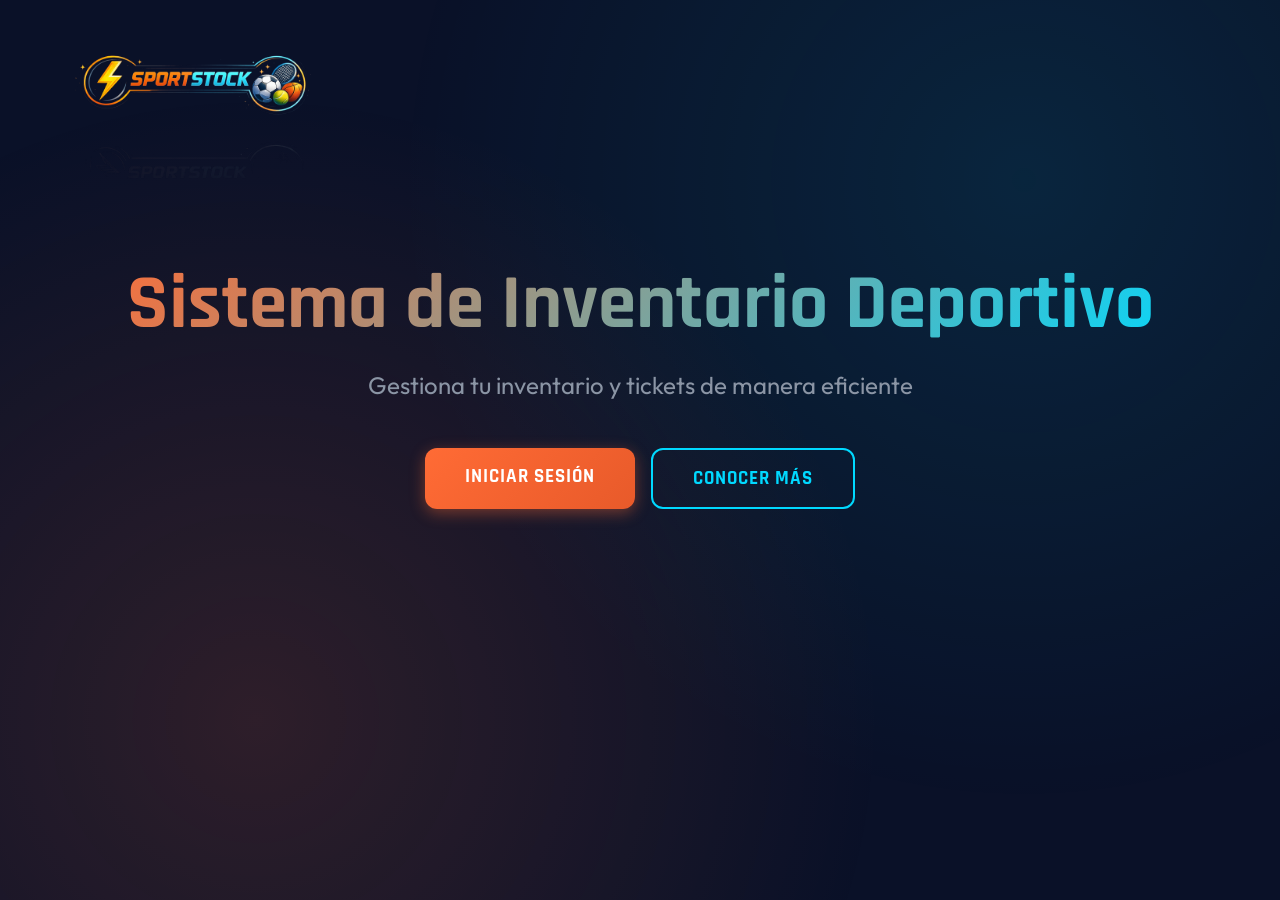
<file: index.html>
<!DOCTYPE html>
<html lang="es">
<head>
    <!-- Configuración básica del documento HTML -->
    <meta charset="UTF-8">
    <meta name="viewport" content="width=device-width, initial-scale=1.0">
    <title>SportStock - Sistema de Inventario Deportivo</title>
    <!-- Favicon -->
    <link rel="icon" href="img/Logo deportivo.png" type="image/png">

    <!-- Fuentes de Google para el diseño -->
    <link href="https://fonts.googleapis.com/css2?family=Rajdhani:wght@300;400;500;600;700&family=Outfit:wght@300;400;500;600&display=swap" rel="stylesheet">

    <!-- Hojas de estilo CSS -->
    <link href="css/index.css" rel="stylesheet"> <!-- Estilos específicos de la página principal -->
    <link href="css/mediaquerys.css" rel="stylesheet"> <!-- Estilos responsivos para diferentes dispositivos -->
</head>
<body>
    <!-- Contenedor principal de la página -->
    <div class="container">
        <!-- Encabezado con logo -->
        <header class="header">
            <img class="logo" src="img/Logo deportivo.png" alt="Logo"/>
        </header>

        <!-- Sección hero: presentación principal del sistema -->
        <section class="hero">
            <h1>Sistema de Inventario Deportivo</h1>
            <p>Gestiona tu inventario y tickets de manera eficiente</p>
            <!-- Botones de llamada a acción -->
            <div class="cta-buttons">
                <a href="#login" class="btn btn-primary" onclick="showLogin()">Iniciar Sesión</a>
                <a href="#" class="btn btn-secondary" onclick="showFeatures(event)">Conocer Más</a>
            </div>
        </section>

        <!-- Sección de características del sistema (oculta inicialmente) -->
        <section class="features" id="features" style="display: none;">
            <!-- Tarjeta de gestión de inventario -->
            <div class="feature-card">
                <div class="feature-icon">📦</div>
                <h3>Gestión de Inventario</h3>
                <p>Administra todos tus artículos deportivos de forma centralizada. Control de stock, categorías y disponibilidad en tiempo real.</p>
            </div>

            <!-- Tarjeta de sistema de tickets -->
            <div class="feature-card">
                <div class="feature-icon">🎫</div>
                <h3>Sistema de Tickets</h3>
                <p>Crea, edita y da seguimiento a solicitudes y tickets. CRUD completo con estados y reportes detallados.</p>
            </div>

            <!-- Tarjeta de reportes y estadísticas -->
            <div class="feature-card">
                <div class="feature-icon">📊</div>
                <h3>Reportes y Estadísticas</h3>
                <p>Visualiza métricas importantes, préstamos activos y estadísticas del inventario en tiempo real.</p>
            </div>

            <!-- Tarjeta de acceso seguro -->
            <div class="feature-card">
                <div class="feature-icon">🔒</div>
                <h3>Acceso Seguro</h3>
                <p>Sistema de autenticación robusto con validación de usuarios y protección de datos.</p>
            </div>

            <!-- Tarjeta de diseño responsive -->
            <div class="feature-card">
                <div class="feature-icon">📱</div>
                <h3>Diseño Responsive</h3>
                <p>Interfaz adaptable a cualquier dispositivo. Accede desde computadora, tablet o móvil.</p>
            </div>

            <!-- Tarjeta de rendimiento -->
            <div class="feature-card">
                <div class="feature-icon">⚡</div>
                <h3>Rápido y Eficiente</h3>
                <p>Diseñado para optimizar tus operaciones diarias con una interfaz intuitiva y moderna.</p>
            </div>
        </section>

        <!-- Sección de autenticación: inicio de sesión -->
        <section class="auth-section" id="login" style="display: none;">
            <div class="auth-card">
                <h2>Iniciar Sesión</h2>
                <p style="color: var(--text-muted); margin-bottom: 2rem;">Accede al sistema de gestión</p>

                <!-- Formulario de login -->
                <form id="login-form">
                    <div class="form-group">
                        <label>Usuario</label>
                        <input type="text" id="username" required>
                        <div class="error-message" id="username-error"></div>
                    </div>

                    <div class="form-group">
                        <label>Contraseña</label>
                        <input type="password" id="password" required>
                        <div class="error-message" id="password-error"></div>
                    </div>

                    <div class="form-group">
                        <button type="submit" class="btn btn-primary" style="width: 100%;">
                            Ingresar al Sistema
                        </button>
                    </div>

                    <!-- <div class="text-center">
                        <a href="#" class="link" onclick="showRecovery()">¿Olvidaste tu contraseña?</a>
                    </div> -->

                    <div class="text-center" style="margin-top: 1.5rem; padding-top: 1.5rem; border-top: 1px solid rgba(255, 107, 53, 0.2);">
                        <span style="color: var(--text-muted);">¿No tienes cuenta?</span>
                        <a href="#" class="link" onclick="showRegister()">Regístrate aquí</a>
                    </div>
                </form>
            </div>
        </section>

        <!-- Sección de registro de nuevos usuarios -->
        <section class="auth-section" id="register" style="display: none;">
            <div class="auth-card">
                <h2>Crear Cuenta</h2>
                <p style="color: var(--text-muted); margin-bottom: 2rem;">Regístrate en el sistema</p>
                
                <!-- Formulario de registro -->
                <form id="register-form">
                    <div class="form-group">
                        <label>Nombre Completo</label>
                        <input type="text" id="reg-name" required placeholder="Juan Pérez">
                    </div>
                    
                    <div class="form-group">
                        <label>Email</label>
                        <input type="email" id="reg-email" required placeholder="tu@email.com">
                    </div>
                    
                    <div class="form-group">
                        <label>Usuario</label>
                        <input type="text" id="reg-username" required placeholder="usuario">
                        <div class="error-message" id="reg-username-error"></div>
                    </div>
                    
                    <div class="form-group">
                        <label>Contraseña</label>
                        <input type="password" id="reg-password" required placeholder="Mínimo 6 caracteres">
                        <div class="error-message" id="reg-password-error"></div>
                    </div>
                    
                    <div class="form-group">
                        <label>Confirmar Contraseña</label>
                        <input type="password" id="reg-confirm-password" required>
                        <div class="error-message" id="reg-confirm-error"></div>
                    </div>
                    
                    <div class="form-group">
                        <button type="submit" class="btn btn-primary" style="width: 100%;">
                            Crear Cuenta
                        </button>
                    </div>
                    
                    <div class="text-center">
                        <span style="color: var(--text-muted);">¿Ya tienes cuenta?</span>
                        <a href="#" class="link" onclick="showLogin()">Inicia sesión aquí</a>
                    </div>
                </form>
            </div>
        </section>

        <!-- Sección de recuperación de contraseña -->
        <section class="auth-section" id="recovery" style="display: none;">
            <div class="auth-card">
                <h2>Recuperar Contraseña</h2>
                <p style="color: var(--text-muted); margin-bottom: 2rem;">Ingresa tu email para restablecer tu contraseña</p>
                
                <!-- Formulario de recuperación -->
                <form id="recovery-form">
                    <div class="form-group">
                        <label>Email Registrado</label>
                        <input type="email" id="recovery-email" required placeholder="tu@email.com">
                    </div>
                    
                    <div class="form-group">
                        <button type="submit" class="btn btn-secondary" style="width: 100%;">
                            Enviar Enlace de Recuperación
                        </button>
                    </div>
                    
                    <div class="text-center">
                        <a href="#" class="link" onclick="showLogin()">Volver al inicio de sesión</a>
                    </div>
                </form>
            </div>
        </section>
    </div>

    <!-- Script principal que maneja la lógica del frontend -->
    <script src="app.js"></script>
</body>
</html>
</file>
<file: css/index.css>
/* =====================================================
   SPORTSTOCK - HOJA DE ESTILOS PARA INDEX.HTML
   =====================================================
   Esta hoja define los estilos para la página principal
   (landing page) del sistema de inventario deportivo.
   ===================================================== */

/* RESETEO Y VARIABLES GLOBALES */
* {
    margin: 0;
    padding: 0;
    box-sizing: border-box; /* Modelo de caja consistente */
}

/* Variables CSS para colores y tipografía */
:root {
    --primary: #FF6B35;        /* Naranja principal */
    --primary-dark: #E85A2A;   /* Naranja oscuro para hover */
    --secondary: #004E89;      /* Azul secundario */
    --accent: #00D9FF;         /* Cian para acentos */
    --bg-dark: #0A1128;        /* Fondo oscuro principal */
    --text-light: #F0F4F8;     /* Texto claro */
    --text-muted: #8B95A5;     /* Texto atenuado */
    --success: #00E676;        /* Verde para éxito */
    --error: #FF3D3D;          /* Rojo para errores */
}

/* ESTILOS GENERALES DEL BODY */
body {
    font-family: 'Outfit', sans-serif; /* Fuente principal */
    background: var(--bg-dark);
    color: var(--text-light);
    min-height: 100vh;
    overflow-x: hidden; /* Evita scroll horizontal */
}

/* Fondo con gradientes decorativos */
body::before {
    content: '';
    position: fixed;
    top: 0;
    left: 0;
    width: 100%;
    height: 100%;
    background: 
        radial-gradient(circle at 20% 80%, rgba(255, 107, 53, 0.15) 0%, transparent 50%),
        radial-gradient(circle at 80% 20%, rgba(0, 217, 255, 0.1) 0%, transparent 50%);
    z-index: 0;
    pointer-events: none; /* No interfiere con clics */
}

/* CONTENEDOR PRINCIPAL */
.container {
    max-width: 1400vh;
    margin:0 auto;
    padding: 2rem;
    position: relative;
    z-index: 1; /* Sobre el fondo decorativo */
}

/* Encabezado con logo */
.header {
    margin-top: -3rem;
}


/* Logo en el header */
.logo {
    display: flex;
    align-items: center;
    gap: 1rem;
    font-family: 'Rajdhani', sans-serif;
    font-size: 2rem;
    font-weight: 700;
    color: var(--primary);
    text-transform: uppercase;
    letter-spacing: 2px;
    height: auto;
    max-width: 300px; /* Aumentado de 150px a 250px para hacer el logo más grande */

}

/* SECCIÓN HERO */
.hero {
    text-align: center;
    padding: 4rem 2rem;
}

.hero h1 {
    font-family: 'Rajdhani', sans-serif;
    font-size: 4rem;
    font-weight: 700;
    margin-bottom: 1rem;
    background: linear-gradient(135deg, var(--primary), var(--accent));
    -webkit-background-clip: text;
    -webkit-text-fill-color: transparent;
    background-clip: text; /* Texto con gradiente */
}

.hero p {
    font-size: 1.5rem;
    color: var(--text-muted);
    margin-bottom: 3rem;
}

/* BOTONES DE LLAMADA A ACCIÓN */
.cta-buttons {
    display: flex;
    gap: 1rem;
    justify-content: center;
    flex-wrap: wrap; /* Se adapta en móviles */
}

/* Estilos base para botones */
.btn {
    padding: 1rem 2.5rem;
    border: none;
    border-radius: 12px;
    font-family: 'Rajdhani', sans-serif;
    font-size: 1.2rem;
    font-weight: 700;
    text-transform: uppercase;
    letter-spacing: 1px;
    cursor: pointer;
    transition: all 0.3s ease;
    text-decoration: none;
    display: inline-block;
}

/* Botón primario */
.btn-primary {
    background: linear-gradient(135deg, var(--primary), var(--primary-dark));
    color: white;
    box-shadow: 0 4px 15px rgba(255, 107, 53, 0.4);
}

.btn-primary:hover {
    transform: translateY(-2px); /* Efecto de elevación */
    box-shadow: 0 6px 20px rgba(255, 107, 53, 0.6);
}

/* Botón secundario */
.btn-secondary {
    background: transparent;
    color: var(--accent);
    border: 2px solid var(--accent);
}

.btn-secondary:hover {
    background: var(--secondary);
}

/* SECCIÓN DE CARACTERÍSTICAS */
.features-section {
    background: rgba(10, 17, 40, 0.9);
    border-radius: 32px;
    padding: 3rem 2rem 2.5rem;
    border: 1px solid rgba(255, 107, 53, 0.15);
    margin-top: 4rem;
}

.features-section .section-heading {
    text-align: center;
    margin-bottom: 2rem;
    max-width: 780px;
    margin-left: auto;
    margin-right: auto;
}

.features-section .section-heading h2 {
    font-family: 'Rajdhani', sans-serif;
    font-size: 2.8rem;
    margin-bottom: 0.75rem;
    color: var(--primary);
}

.features-section .section-heading p {
    color: var(--text-muted);
    font-size: 1rem;
    line-height: 1.7;
}

/* Grid de características */
.features {
    display: grid;
    grid-template-columns: repeat(auto-fit, minmax(300px, 1fr));
    gap: 2rem;
    margin-top: 1rem;
}

/* Tarjetas de características */
.feature-card {
    background: rgba(26, 31, 58, 0.8);
    backdrop-filter: blur(20px);
    border-radius: 20px;
    padding: 2rem;
    border: 1px solid rgba(255, 107, 53, 0.2);
    transition: all 0.3s ease;
    min-height: 235px; /* Altura mínima consistente */
}

.feature-card:hover {
    transform: translateY(-5px);
    border-color: var(--primary);
}

.feature-icon {
    font-size: 3rem;
    margin-bottom: 1rem;
}

.feature-card h3 {
    font-family: 'Rajdhani', sans-serif;
    font-size: 1.5rem;
    margin-bottom: 1rem;
    color: var(--primary);
}

.feature-card p {
    color: var(--text-muted);
    line-height: 1.6;
}

/* SECCIÓN DE AUTENTICACIÓN */
.auth-section {
    display: flex;
    justify-content: center;
    margin-top: -1rem;
}

.auth-card {
    background: rgba(26, 31, 58, 0.8);
    backdrop-filter: blur(20px);
    border-radius: 24px;
    padding: 2.8rem;
    border: 1px solid rgba(255, 107, 53, 0.3);
    max-width: 500px;
    width: 100%;
}

.auth-card h2 {
    font-family: 'Rajdhani', sans-serif;
    font-size: 2rem;
    margin-bottom: 0.5rem;
    background: linear-gradient(135deg, var(--primary), var(--accent));
    -webkit-background-clip: text;
    -webkit-text-fill-color: transparent;
}

/* FORMULARIOS */
.form-group {
    margin-bottom: 1.5rem;
}

label {
    display: block;
    margin-bottom: 0.5rem;
    color: var(--text-light);
    font-weight: 500;
    text-transform: uppercase;
    font-size: 0.9rem;
}

input {
    width: 100%;
    padding: 1rem;
    background: rgba(0, 0, 0, 0.3);
    border: 2px solid rgba(255, 107, 53, 0.2);
    border-radius: 12px;
    color: var(--text-light);
    font-family: 'Outfit', sans-serif;
    font-size: 1rem;
}

input:focus {
    outline: none;
    border-color: var(--primary);
    box-shadow: 0 0 20px rgba(255, 107, 53, 0.2);
}

/* Mensajes de error */
.error-message {
    color: var(--error);
    font-size: 0.85rem;
    margin-top: 0.5rem;
    display: none;
}

.error-message.show {
    display: block;
}

/* Enlaces */
.link {
    color: var(--accent);
    text-decoration: none;
    cursor: pointer;
}

.link:hover {
    text-decoration: underline;
}

/* Texto centrado */
.text-center {
    text-align: center;
    margin-top: 1rem;
}

/* Contenedor especial para credenciales */
.credentials-box {
    background: transparent;
    border: none;
    border-radius: 0;
    padding: 0;
    margin-bottom: 1.5rem;
}
</file>
<file: css/mediaquerys.css>
﻿/*Resolucion para Moviles*/

@media (max-width: 599px) {
    .container {
        padding: 1rem;
    }

    .header {
        flex-direction: row;
        justify-content: space-between;
        align-items: center;
        gap: 0.75rem;
        padding: 0.8rem 1rem;
        margin-top: 0.25rem;
    }

    .logo {
        width: auto;
        max-width: 250px;
        max-height: 6.8rem;
    }
    
    .hero {
        padding: 2.5rem 1rem;
    }

    .hero h1 {
        font-size: 2.8rem;
    }

    .hero p {
        font-size: 1rem;
        margin-bottom: 2rem;
    }

    .cta-buttons {
        flex-direction: column;
        width: 100%;
    }

    .btn {
        width: 100%;
        padding: 1rem 1.25rem;
    }

    .features {
        grid-template-columns: 1fr;
        gap: 1rem;
    }

    .feature-card {
        padding: 1.5rem;
    }

    .auth-section {
        margin-top: 0.75rem;
        padding: 0 0.5rem;
    }

    .auth-card {
        padding: 2rem;
        margin-bottom: 0.75rem;
    }

    input,
    select,
    textarea {
        font-size: 0.95rem;
        padding: 0.9rem;
    }

    .stats-grid {
        grid-template-columns: 1fr;
        gap: 1rem;
    }


    .section-title {
        font-size: 1.8rem;
    }

    .header-right {
        width: 100%;
        flex-direction: row;
        align-items: center;
        justify-content: flex-end;
        gap: 0.35rem;
        flex-wrap: nowrap;
    }

    .logo {
        width: auto;
        height: auto;
        max-width: 250px;
        max-height: 6.8rem;
    }

    .user-info {
        justify-content: flex-end;
        width: auto;
        gap: 0.35rem;
        flex-wrap: nowrap;
        align-items: center;
    }

    .user-name {
        display: none;
    }

    .header-right .btn {
        width: auto;
        white-space: nowrap;
        margin: 0;
        padding: 0.7rem 1rem;
    }

    .hamburger {
        align-self: center;
        margin-left: 0.15rem;
        padding: 0.65rem;
    }

    .card > div {
        flex-wrap: wrap;
        gap: 0.75rem;
    }

    .card .btn-primary {
        padding: 0.75rem 1rem;
        font-size: 0.95rem;
        min-width: 0;
    }

    .status-badge {
        padding: 0.25rem 0.5rem;
        font-size: 0.7rem;
        white-space: nowrap;
    }

    .mobile-menu {
        width: 100%;
    }

    .container {
        padding-bottom: 0.75rem;
    }

    .footer {
        margin-top: 3rem;
    }

    .modal-content {
        width: 95%;
        padding: 1.5rem;
    }

    .actions {
        flex-direction: column;
    }

    .form-row {
        grid-template-columns: 1fr;
    }
}


/*Resolucion para Tablets*/

@media (min-width: 600px) and (max-width: 899px) {
    .container {
        padding: 1.5rem;
    }

    .header {
        padding: 1.25rem 1.5rem;
        flex-wrap: wrap;
        justify-content: space-between;
    }

    .logo {
        max-width: 260px;
        max-height: 4.2rem;
    }

    .header-right {
        width: 100%;
        display: flex;
        align-items: center;
        justify-content: flex-end;
        gap: 0.75rem;
        flex-wrap: wrap;
    }

    .user-info {
        justify-content: flex-end;
        gap: 0.5rem;
        flex-wrap: nowrap;
        width: auto;
    }

    .header-right .btn {
        padding: 0.75rem 1rem;
        white-space: nowrap;
    }

    .hamburger {
        margin-left: 0.15rem;
    }

    .card .btn-primary {
        min-width: 10rem;
    }

    .status-badge {
        display: inline-flex;
        align-items: center;
        justify-content: center;
        padding: 0.3rem 0.65rem;
        font-size: 0.75rem;
        min-width: 5rem;
        line-height: 1.2;
    }

    .status-en-proceso {
        min-width: 6.5rem;
    }

    .actions button {
        padding: 0.45rem 0.75rem;
        font-size: 0.8rem;
    }

    .hero h1 {
        font-size: 3.6rem;
    }

    .hero p {
        font-size: 1.25rem;
    }

    .features {
        grid-template-columns: repeat(2, minmax(260px, 1fr));
    }

    .feature-card {
        padding: 1.75rem;
    }

    .auth-card {
        max-width: 520px;
        padding: 2.25rem;
    }

    .stats-grid {
        grid-template-columns: repeat(2, minmax(220px, 1fr));
    }


    .form-row {
        grid-template-columns: 1fr;
    }
}


/*Resolucion para Desktop*/

@media (min-width: 900px) and (max-width: 1199px) {
    .container {
        padding: 2rem;
    }

    .header {
        padding: 1.5rem 2rem;
    }

    .hero h1 {
        font-size: 4.2rem;
    }

    .features {
        grid-template-columns: repeat(3, minmax(260px, 1fr));
        gap: 2rem;
    }

    .auth-card {
        max-width: 560px;
    }

    .stats-grid {
        grid-template-columns: repeat(4, minmax(220px, 1fr));
    }

    .mobile-menu {
        width: 320px;
    }
}


/*Resolucion para extra large*/

@media (min-width: 1200px) {
    .container {
        padding: 2.5rem;
    }

    .hero h1 {
        font-size: 4.8rem;
    }

    .features {
        gap: 2.5rem;
    }

    .stats-grid {
        gap: 2rem;
    }

    .modal-content {
        max-width: 700px;
    }
}
</file>
<file: css/dashboard.css>
/* =====================================================
   SPORTSTOCK - HOJA DE ESTILOS PARA DASHBOARD.HTML
   =====================================================
   Esta hoja define los estilos para el panel de control
   del sistema de inventario deportivo, incluyendo
   navegación, tablas, modales y diseño responsive.
   ===================================================== */

/* RESETEO Y VARIABLES GLOBALES */
* {
    margin: 0;
    padding: 0;
    box-sizing: border-box; /* Modelo de caja consistente */
}

/* Variables CSS para colores y tipografía */
:root {
    --primary: #FF6B35;        /* Naranja principal */
    --primary-dark: #E85A2A;   /* Naranja oscuro para hover */
    --secondary: #004E89;      /* Azul secundario */
    --accent: #00D9FF;         /* Cian para acentos */
    --bg-dark: #0A1128;        /* Fondo oscuro principal */
    --text-light: #F0F4F8;     /* Texto claro */
    --text-muted: #8B95A5;     /* Texto atenuado */
    --success: #00E676;        /* Verde para éxito */
    --warning: #FFD600;        /* Amarillo para advertencias */
    --error: #FF3D3D;          /* Rojo para errores */
}

/* ESTILOS GENERALES DEL BODY */
body {
    font-family: 'Outfit', sans-serif; /* Fuente principal */
    background: var(--bg-dark);
    color: var(--text-light);
    min-height: 100vh;
}

/* Fondo con gradientes decorativos */
body::before {
    content: '';
    position: fixed;
    top: 0;
    left: 0;
    width: 100%;
    height: 100%;
    background: 
        radial-gradient(circle at 20% 80%, rgba(255, 107, 53, 0.15) 0%, transparent 50%),
        radial-gradient(circle at 80% 20%, rgba(0, 217, 255, 0.1) 0%, transparent 50%);
    z-index: 0;
    pointer-events: none; /* No interfiere con clics */
}

/* Patrón de grid decorativo */
.grid-pattern {
    position: fixed;
    top: 0;
    left: 0;
    width: 100%;
    max-height: 100%;
    background-image: 
        linear-gradient(rgba(255, 107, 53, 0.03) 1px, transparent 1px),
        linear-gradient(90deg, rgba(255, 107, 53, 0.03) 1px, transparent 1px);
    background-size: 50px 50px; /* Tamaño del patrón */
    z-index: 0;
    pointer-events: none;
    opacity: 0.5; /* Transparencia sutil */
}

/* CONTENEDOR PRINCIPAL */
.container {
    max-width: 1400vh;
    margin: 0 auto;
    padding: 2rem;
    position: relative;
    z-index: 1; /* Sobre el fondo */
}

/* HEADER DEL DASHBOARD */
.header {
    display: flex;
    justify-content: space-between;
    align-items: center;
    padding: 1.5rem 2rem;
    background: rgba(26, 31, 58, 0.6);
    backdrop-filter: blur(10px);
    border-radius: 20px;
    border: 1px solid rgba(255, 107, 53, 0.2);
    margin-bottom: 2rem;
}

/* Contenedor derecho del header */
.header-right {
    display: flex;
    align-items: center;
    gap: 1rem;
}

/* Logo en el dashboard */
.logo {
    display: flex;
    align-items: center;
    gap: 1rem;
    font-family: 'Rajdhani', sans-serif;
    font-size: 2rem;
    font-weight: 700;
    color: var(--primary);
    text-transform: uppercase;
    width: 20vw; /* Ancho relativo para responsividad */
    height: 20vh; /* Alto relativo */
}

/* Información del usuario */
.user-info {
    display: flex;
    align-items: center;
    gap: 1rem;
}

        .user-name {
            color: var(--text-light);
            font-weight: 500;
        }

        .user-role-badge {
            position: relative;
            display: none;
            align-items: center;
            justify-content: center;
            width: 2.2rem;
            height: 2.2rem;
            border-radius: 50%;
            background: rgba(255, 255, 255, 0.08);
            border: 1px solid rgba(255, 255, 255, 0.14);
            color: var(--text-light);
            font-size: 1.1rem;
            box-shadow: inset 0 0 0 1px rgba(255, 255, 255, 0.03);
            transition: transform 0.2s ease, background 0.2s ease, box-shadow 0.2s ease;
            cursor: default;
        }

        .user-role-badge.role-admin {
            background: rgba(255, 241, 179, 0.16);
            border-color: rgba(255, 199, 44, 0.35);
            color: #ffdd67;
            box-shadow: inset 0 0 0 1px rgba(255, 199, 44, 0.18);
        }

        .user-role-badge:hover {
            transform: translateY(-1px);
            background: rgba(255, 255, 255, 0.16);
            box-shadow: 0 8px 18px rgba(0, 0, 0, 0.16);
        }

        .user-role-badge::after {
            content: '';
            position: absolute;
            bottom: -0.08rem;
            right: -0.08rem;
            width: 1rem;
            height: 1rem;
            border-radius: 50%;
            background: rgba(255, 107, 53, 0.95);
            border: 2px solid rgba(255, 255, 255, 0.18);
            display: flex;
            align-items: center;
            justify-content: center;
            font-size: 0.75rem;
            color: #fff;
            opacity: 0;
            transform: scale(0.7);
            transition: opacity 0.2s ease, transform 0.2s ease, background 0.2s ease;
        }

        .user-role-badge.role-admin::after {
            content: '⚙️';
            background: linear-gradient(135deg, #ffce54, #ffb300);
            border-color: rgba(255, 214, 77, 0.35);
            color: #24211e;
            opacity: 1;
            transform: scale(1);
        }

        .user-role-badge[title]:hover::before {
            content: attr(title);
            position: absolute;
            bottom: -2.4rem;
            left: 50%;
            transform: translateX(-50%);
            background: rgba(10, 17, 40, 0.95);
            color: #fff;
            font-size: 0.75rem;
            padding: 0.4rem 0.6rem;
            border-radius: 8px;
            white-space: nowrap;
            z-index: 10;
            opacity: 1;
        }

        .view {
            display: none;
        }

        .view.active {
            display: block;
            animation: fadeIn 0.5s;
        }

        @keyframes fadeIn {
            from { opacity: 0; transform: translateY(20px); }
            to { opacity: 1; transform: translateY(0); }
        }

        .section-title {
            font-family: 'Rajdhani', sans-serif;
            font-size: 2rem;
            font-weight: 700;
            margin-bottom: 2rem;
            background: linear-gradient(135deg, var(--primary), var(--accent));
            -webkit-background-clip: text;
            -webkit-text-fill-color: transparent;
            text-transform: uppercase;
        }

        .stats-grid {
            display: grid;
            grid-template-columns: repeat(auto-fit, minmax(250px, 1fr));
            gap: 1.5rem;
            margin-bottom: 2rem;
        }

        .stat-card {
            background: rgba(26, 31, 58, 0.8);
            backdrop-filter: blur(20px);
            border-radius: 20px;
            padding: 2rem;
            border: 1px solid rgba(255, 107, 53, 0.2);
            transition: all 0.3s ease;
        }

        .stat-card:hover {
            transform: translateY(-5px);
            border-color: var(--primary);
        }

        .stat-card h3 {
            font-family: 'Rajdhani', sans-serif;
            font-size: 0.9rem;
            text-transform: uppercase;
            color: var(--text-muted);
            margin-bottom: 0.5rem;
        }

        .stat-value {
            font-family: 'Rajdhani', sans-serif;
            font-size: 2.5rem;
            font-weight: 700;
            background: linear-gradient(135deg, var(--primary), var(--accent));
            -webkit-background-clip: text;
            -webkit-text-fill-color: transparent;
        }

        .btn {
            padding: 0.8rem 1.5rem;
            border: none;
            border-radius: 12px;
            font-family: 'Rajdhani', sans-serif;
            font-size: 1rem;
            font-weight: 700;
            text-transform: uppercase;
            cursor: pointer;
            transition: all 0.3s ease;
        }

        .btn-primary {
            background: linear-gradient(135deg, var(--primary), var(--primary-dark));
            color: white;
            box-shadow: 0 4px 15px rgba(255, 107, 53, 0.4);
        }

        .btn-primary:hover {
            transform: translateY(-2px);
        }

        .btn-secondary {
            background: rgba(0, 78, 137, 0.3);
            color: var(--accent);
            border: 2px solid var(--accent);
        }

        .btn-danger {
            background: rgba(255, 61, 61, 0.2);
            color: var(--error);
            border: 2px solid var(--error);
        }

        .btn-small {
            padding: 0.5rem 1rem;
            font-size: 0.85rem;
        }

        .card {
            background: rgba(26, 31, 58, 0.8);
            backdrop-filter: blur(20px);
            border-radius: 20px;
            padding: 2rem;
            border: 1px solid rgba(255, 107, 53, 0.2);
            margin-bottom: 2rem;
        }

        .form-group {
            margin-bottom: 1.5rem;
        }

        .form-hint {
            margin-top: -0.75rem;
            margin-bottom: 1.5rem;
            color: var(--text-muted);
            font-size: 0.85rem;
        }

        label {
            display: block;
            margin-bottom: 0.5rem;
            color: var(--text-light);
            font-weight: 500;
            text-transform: uppercase;
            font-size: 0.9rem;
        }

        input, select, textarea {
            width: 100%;
            padding: 1rem;
            background: rgba(0, 0, 0, 0.3);
            border: 2px solid rgba(255, 107, 53, 0.2);
            border-radius: 12px;
            color: var(--text-light);
            font-family: 'Outfit', sans-serif;
            font-size: 1rem;
        }

        input:focus, select:focus, textarea:focus {
            outline: none;
            border-color: var(--primary);
        }

        .form-row {
            display: grid;
            grid-template-columns: repeat(auto-fit, minmax(200px, 1fr));
            gap: 1rem;
        }

        table {
            width: 100%;
            border-collapse: collapse;
        }

        thead {
            border-bottom: 2px solid var(--primary);
        }

        th {
            padding: 1rem;
            text-align: left;
            font-family: 'Rajdhani', sans-serif;
            font-weight: 700;
            text-transform: uppercase;
            color: var(--primary);
        }

        td {
            padding: 1rem;
            border-bottom: 1px solid rgba(255, 107, 53, 0.1);
        }

        tr:hover {
            background: rgba(255, 107, 53, 0.05);
        }

        .status-badge {
            padding: 0.4rem 0.8rem;
            border-radius: 20px;
            font-size: 0.75rem;
            font-weight: 600;
            text-transform: uppercase;
        }

        .status-disponible {
            background: rgba(0, 230, 118, 0.2);
            color: var(--success);
            border: 1px solid var(--success);
        }

        .status-prestado {
            background: rgba(255, 214, 0, 0.2);
            color: var(--warning);
            border: 1px solid var(--warning);
        }

        .status-abierto {
            background: rgba(0, 217, 255, 0.2);
            color: var(--accent);
            border: 1px solid var(--accent);
        }

        .status-cerrado {
            background: rgba(139, 149, 165, 0.2);
            color: var(--text-muted);
            border: 1px solid var(--text-muted);
        }

        .status-en-proceso {
            background: rgba(255, 214, 0, 0.2);
            color: var(--warning);
            border: 1px solid var(--warning);
        }

        .modal {
            display: none;
            position: fixed;
            top: 0;
            left: 0;
            width: 100%;
            height: 100%;
            background: rgba(0, 0, 0, 0.8);
            z-index: 1000;
            justify-content: center;
            align-items: center;
        }

        .modal.show {
            display: flex;
        }

        .modal-content {
            background: rgba(26, 31, 58, 0.95);
            border-radius: 24px;
            padding: 2rem;
            max-width: 600px;
            width: 90%;
            max-height: 90vh;
            overflow-y: auto;
            border: 1px solid rgba(255, 107, 53, 0.3);
        }

        .modal-header {
            display: flex;
            justify-content: space-between;
            align-items: center;
            margin-bottom: 2rem;
        }

        .modal-title {
            font-family: 'Rajdhani', sans-serif;
            font-size: 1.8rem;
            color: var(--primary);
        }

        .close-modal {
            background: none;
            border: none;
            color: var(--text-light);
            font-size: 2rem;
            cursor: pointer;
        }

        .actions {
            display: flex;
            gap: 0.5rem;
        }

.footer {
    text-align: center;
    padding: 2rem;
    background: rgba(26, 31, 58, 0.6);
    color: var(--text-muted);
    margin-top: 2rem;
    border: 1px solid rgba(255, 107, 53, 0.2);
}

/* IMAGENES EN TABLAS */
.item-image-cell {
    width: 64px;
}

.item-image,
.cart-item-image {
    width: 48px;
    height: 48px;
    object-fit: cover;
    border-radius: 10px;
    border: 1px solid rgba(255, 255, 255, 0.14);
    background: rgba(255, 255, 255, 0.06);
}

.cart-item-image {
    width: 40px;
    height: 40px;
    border-radius: 8px;
}

.ticket-images {
    display: flex;
    align-items: center;
    gap: 0.35rem;
    flex-wrap: wrap;
}

.ticket-item-image {
    width: 32px;
    height: 32px;
    object-fit: cover;
    border-radius: 8px;
    border: 1px solid rgba(255, 255, 255, 0.12);
    background: rgba(255, 255, 255, 0.06);
}

.text-muted {
    color: var(--text-muted);
}

        .hamburger {
            display: flex;
            flex-direction: column;
            cursor: pointer;
            background: rgba(255, 255, 255, 0.08);
            border: 1px solid rgba(255, 255, 255, 0.12);
            border-radius: 12px;
            padding: 0.75rem;
            gap: 4px;
        }

        .hamburger-line {
            width: 24px;
            height: 3px;
            background: var(--text-light);
            border-radius: 2px;
            transition: transform 0.3s, opacity 0.3s;
        }

        .mobile-menu {
            position: fixed;
            top: 0;
            right: 0;
            left: auto;
            transform: translateX(100%);
            width: 280px;
            height: 100%;
            background: rgba(26, 31, 58, 0.98);
            backdrop-filter: blur(22px);
            border-left: 1px solid rgba(255, 107, 53, 0.2);
            box-shadow: -10px 0 40px rgba(0, 0, 0, 0.35);
            transition: transform 0.35s ease, opacity 0.25s ease;
            opacity: 0;
            z-index: 1000;
            padding: 2rem 1.75rem;
            display: flex;
            flex-direction: column;
            gap: 1rem;
        }

        .mobile-menu.active {
            transform: translateX(0);
            opacity: 1;
        }

        .mobile-menu a {
            color: var(--text-light);
            text-decoration: none;
            font-family: 'Rajdhani', sans-serif;
            font-size: 1.2rem;
            padding: 0.5rem;
            border-radius: 10px;
            transition: background 0.3s;
        }

        .mobile-menu a:hover {
            background: rgba(255, 107, 53, 0.1);
        }

        .close-menu {
            position: absolute;
            top: 1rem;
            right: 1rem;
            background: none;
            border: none;
            color: var(--primary);
            font-size: 2rem;
            cursor: pointer;
            padding: 0.5rem;
            border-radius: 50%;
            transition: all 0.3s ease;
            width: 40px;
            height: 40px;
            display: flex;
            align-items: center;
            justify-content: center;
        }

        .close-menu:hover {
            background: rgba(255, 107, 53, 0.2);
            transform: scale(1.1);
            color: var(--accent);
        
}

/* =========================================
   ESTILOS ADICIONALES: MENÚ Y CARRITO 
   ========================================= */

.mobile-menu {
    justify-content: flex-start;
}

.menu-header {
    margin-bottom: 0.5rem;
    padding-bottom: 0.5rem;
    border-bottom: 1px solid rgba(255, 107, 53, 0.2);
}

.menu-header h3 {
    font-family: 'Rajdhani', sans-serif;
    color: var(--primary);
    font-size: 1.5rem;
    text-transform: uppercase;
}

/* =========================================
   REPORTES Y ESTADISTICAS
   ========================================= */
.report-kpis .stat-card {
    position: relative;
    overflow: hidden;
}

.report-kpi-head {
    display: flex;
    align-items: center;
    gap: 0.75rem;
    margin-bottom: 0.6rem;
}

.report-kpi-icon {
    width: 38px;
    height: 38px;
    display: flex;
    align-items: center;
    justify-content: center;
    border-radius: 14px;
    background: rgba(0, 217, 255, 0.15);
    border: 1px solid rgba(0, 217, 255, 0.35);
    color: var(--accent);
    font-size: 1.2rem;
    box-shadow: 0 6px 18px rgba(0, 217, 255, 0.18);
}

.report-kpi-foot {
    margin-top: 0.4rem;
    color: var(--text-muted);
    font-size: 0.85rem;
    text-transform: uppercase;
    letter-spacing: 0.04em;
}

.report-grid {
    display: grid;
    grid-template-columns: repeat(auto-fit, minmax(280px, 1fr));
    gap: 1.5rem;
    margin-bottom: 2rem;
    align-items: stretch;
}

.report-card {
    position: relative;
    overflow: hidden;
}

.report-card::before {
    content: '';
    position: absolute;
    inset: 0;
    background: radial-gradient(circle at top right, rgba(0, 217, 255, 0.08), transparent 55%);
    pointer-events: none;
}

.report-card-header {
    position: relative;
    display: flex;
    flex-wrap: wrap;
    align-items: baseline;
    justify-content: space-between;
    gap: 0.75rem;
    margin-bottom: 1rem;
}

.report-card-header h2 {
    font-family: 'Rajdhani', sans-serif;
    font-size: 1.4rem;
    color: var(--text-light);
}

.report-subtitle {
    font-size: 0.75rem;
    text-transform: uppercase;
    letter-spacing: 0.08em;
    color: var(--text-muted);
}

.report-card-wide {
    grid-column: 1 / -1;
}

.bar-chart {
    display: flex;
    flex-direction: column;
    gap: 0.85rem;
    position: relative;
    z-index: 1;
}

.bar-row {
    display: grid;
    grid-template-columns: minmax(90px, 120px) 1fr minmax(48px, 70px);
    align-items: center;
    gap: 0.75rem;
}

.bar-label {
    font-size: 0.8rem;
    text-transform: uppercase;
    color: var(--text-muted);
    letter-spacing: 0.05em;
    white-space: nowrap;
    overflow: hidden;
    text-overflow: ellipsis;
}

.bar-track {
    height: 10px;
    background: rgba(255, 255, 255, 0.08);
    border-radius: 999px;
    overflow: hidden;
    border: 1px solid rgba(255, 255, 255, 0.08);
}

.bar-fill {
    display: block;
    height: 100%;
    width: 0;
    border-radius: inherit;
    background: linear-gradient(90deg, var(--primary), var(--accent));
    box-shadow: 0 0 14px rgba(0, 217, 255, 0.25);
    transition: width 0.6s ease;
}

.bar-fill-info {
    background: linear-gradient(90deg, #00d9ff, #4facfe);
}

.bar-fill-warning {
    background: linear-gradient(90deg, #ffd600, #ff9f1c);
}

.bar-fill-success {
    background: linear-gradient(90deg, #00e676, #00c853);
}

.bar-value {
    font-family: 'Rajdhani', sans-serif;
    font-size: 1rem;
    text-align: right;
    color: var(--text-light);
}

.report-metric-line {
    display: flex;
    align-items: center;
    justify-content: space-between;
    margin-top: 1.2rem;
    padding-top: 0.8rem;
    border-top: 1px solid rgba(255, 255, 255, 0.08);
    color: var(--text-muted);
    text-transform: uppercase;
    font-size: 0.8rem;
    letter-spacing: 0.05em;
}

.report-metric-line strong {
    color: var(--text-light);
    font-size: 1.1rem;
}

.report-empty {
    color: var(--text-muted);
    font-size: 0.9rem;
}

.report-note {
    position: relative;
}

.menu-footer {
    margin-top: auto;
    padding-top: 1rem;
    border-top: 1px solid rgba(255, 107, 53, 0.2);
}

.logout-menu-btn {
    width: 100%;
    display: flex;
    align-items: center;
    justify-content: center;
    gap: 0.5rem;
    background: rgba(255, 61, 61, 0.1);
    color: var(--error);
    border-color: rgba(255, 61, 61, 0.3);
}

.logout-menu-btn:hover {
    background: rgba(255, 61, 61, 0.2);
}

.mobile-menu a {
    display: flex;
    align-items: center;
    gap: 12px;
}

.menu-icon {
    font-size: 1.4rem;
    width: 25px;
    text-align: center;
    display: inline-block;
}

.menu-icon i {
    vertical-align: middle;
}

.cart-badge {
    background-color: var(--primary);
    color: white;
    border-radius: 50%;
    padding: 0.1rem 0.5rem;
    font-size: 0.8rem;
    font-weight: bold;
    margin-left: auto;
}

.cart-summary {
    display: flex;
    justify-content: flex-end;
    align-items: center;
    gap: 0.75rem;
    margin-top: 1rem;
    font-size: 1rem;
    color: var(--text-light);
}

.cart-summary strong {
    font-size: 1.1rem;
    color: var(--primary);
}

.btn-cart {
    background-color: var(--primary-dark);
    color: white;
    display: flex;
    align-items: center;
    gap: 0.5rem;
    border: none;
    border-radius: 8px;
    padding: 0.4rem 0.8rem;
    cursor: pointer;
    font-weight: 600;
    transition: background 0.3s, transform 0.2s;
}

.btn-cart:hover {
    background-color: var(--primary);
    transform: translateY(-2px);
}

.btn-cart:disabled {
    background-color: #555;
    cursor: not-allowed;
    transform: none;
    opacity: 0.6;
}

.cart-controls {
    display: flex;
    align-items: center;
    gap: 0.5rem;
}

.cart-qty-btn {
    background: rgba(255, 255, 255, 0.1);
    border: 1px solid rgba(255, 255, 255, 0.2);
    color: white;
    width: 25px;
    height: 25px;
    border-radius: 4px;
    display: flex;
    align-items: center;
    justify-content: center;
    cursor: pointer;
    transition: background 0.2s;
}

.cart-qty-btn:hover {
    background: rgba(255, 255, 255, 0.2);
}

.remove-cart-btn {
    color: var(--error);
    background: none;
    border: none;
    cursor: pointer;
    font-size: 1.2rem;
}
</file>
